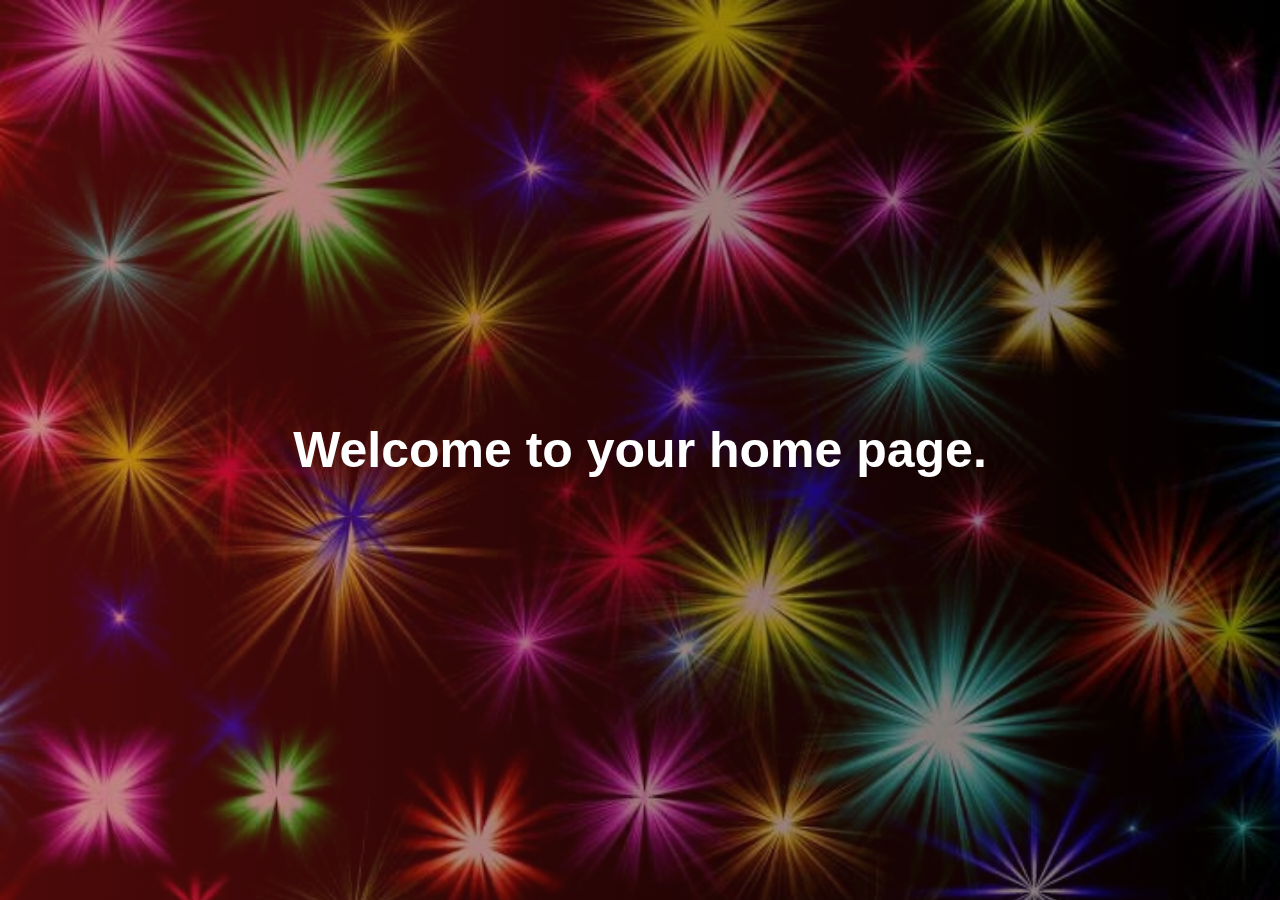
<file: home.html>
<!DOCTYPE html>
<html lang="en">
<head>
    <meta charset="UTF-8">
    <meta name="viewport" content="width=device-width, initial-scale=1.0">
    <title>Document</title>
    <link rel="stylesheet" href="/home.css">
</head>
<body>
    <h1>
        Welcome <span id="show">  </span> to your home page.
    </h1>
</body>
</html>

<script src="./home.js"></script>
</file>
<file: home.css>
*{
    padding: 0;
    margin: 0;
    font-family: sans-serif;
 }

body {
    background-image: linear-gradient(to left, rgba(0,0,0,0.5), rgba(155, 18, 18, 0.5)), url('./home.jpg');
    background-repeat: no-repeat;
    background-size: cover;
    color: #fff;
    display: flex;
    justify-content: center;
    align-items: center;
    height: 100dvh;
    width: 100dvw;
}

h1{
    color:  white;
    font-size: 50px;
}
</file>
